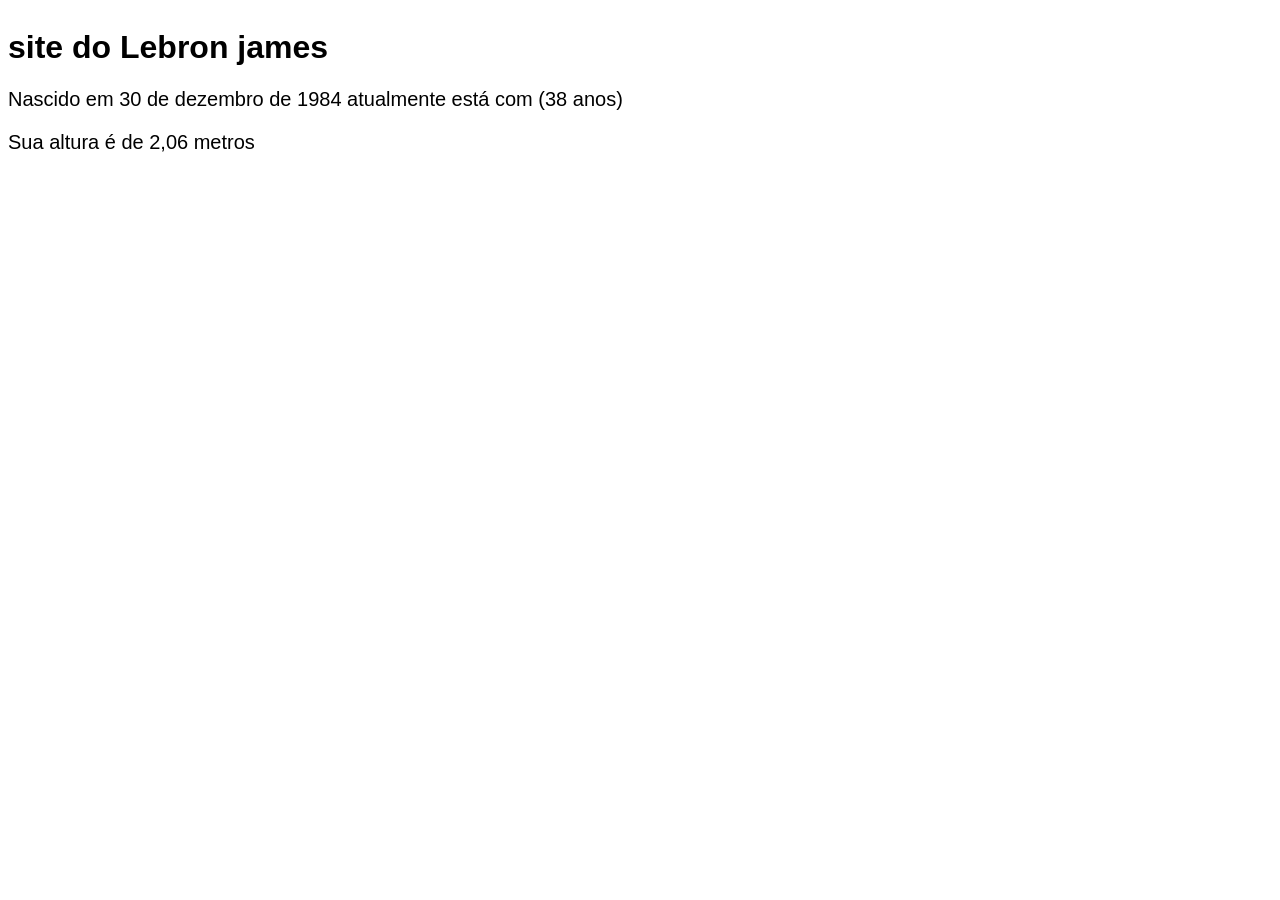
<file: james.html>
<!DOCTYPE html>
<html lang="pt-br">
<head>

    <meta charset="UTF-8">
    <meta http-equiv="X-UA-Compatible" content="IE=edge">
    <meta name="viewport" content="width=device-width, initial-scale=1.0">
    <link rel="stylesheet" href="style.css">
    <title>LEBRON JAMES</title>
</head>
<body>
    <header>

    </header>
    <main>
        <h1>site do Lebron james</h1>
        <p>Nascido em 30 de dezembro de 1984 atualmente está com (38 anos)</p>
        <P>Sua altura é de 2,06 metros</P>
    </main>
    
</body>
</html>
</file>
<file: style.css>
header{
    background-color: rgb(255, 255, 251);
    display: table;
    width: 100%;
}

.logo-site{
    float:left;
    margin: 0 0 0 200px;
}

.logo-site img{
    float:left;
    max-width: 200px;
}

.logo-site h1{
    display: inline-block;
    margin: 50px 0 0 20px;
}

.logo-site h1 a{
    text-decoration: none;
    color: #000000;
    font-weight: bold;
	font-size: 40px;
}

nav{
    float: right;
    margin: 0 200px 0 150px;
}

nav li{
    display: inline-block;
    margin: 60px 0 0 20px;
}

nav a {
	text-transform: uppercase;
    font-family: Helvetica;
	color: #000000;
	font-size: 25px;
	text-decoration: none;
}

nav a:hover {
	color: #ff0000;
}







main {
    background-color: rgb(255, 255, 255);
    font-family: Arial, Helvetica, sans-serif;
}

main p{
    font-size: 20px;
}

.produtos {
	width: 940px;
	margin: 0 auto;
	padding: 50px 0;
}
.produtos li {
    display: inline-block;
    text-align: center;
    width: 30%;
    vertical-align: top;
    margin: 0 1.5%;
    padding: 30px 20px;
    box-sizing: border-box;
    border: 2px solid black;
    border-radius: 10px;
}
.produtos li:hover{
    border-color: red;
}
.produtos li:active{
    border-color: blue;
}
.produtos li:hover h2{
    font-size: 34px;
}
.produtos h2{
    font-size:30px;
    font-weight: bold;
}
.produto-descricao{
    font-size: 18px;
}
.produto-preco{
    font-size: 22px;
    font-weight: bold;
    margin-top: 10px;
}




footer {
	text-align: center;
	background: url("bg.jpg");
	padding: 40px 0;
}

footer img{
    width: 300px;
}

.copyright {
	color: #FFFFFF;
	font-size: 15px;
	margin: 20px 0 0;
}
</file>
